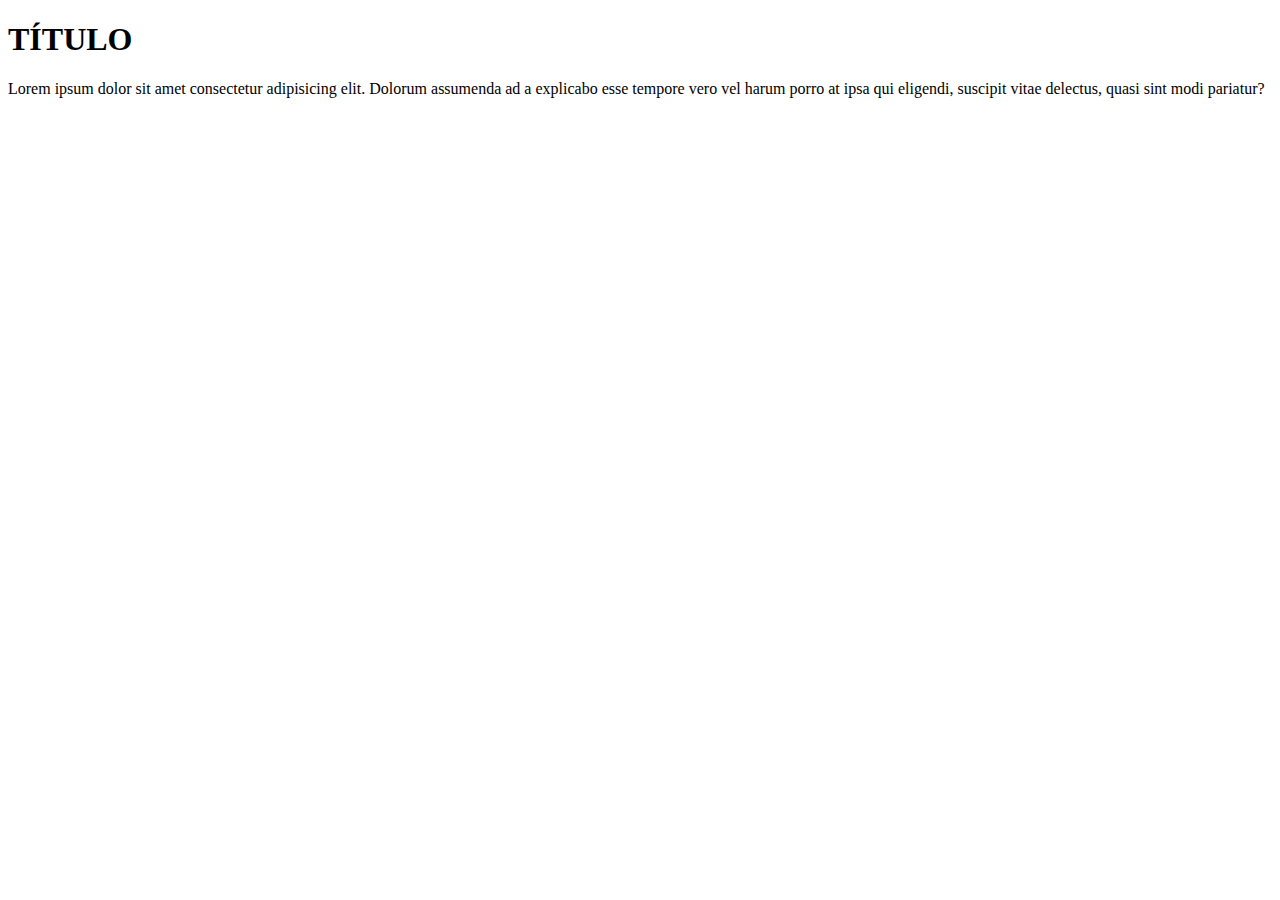
<file: Clases_CSS/index.html>
<!DOCTYPE html>
<html lang="en">
<head>
    <meta charset="UTF-8">
    <meta name="viewport" content="width=device-width, initial-scale=1.0">
    <title>Enlazando CSS</title>
</head>
<body>
    <h1>TÍTULO</h1>
    <p>Lorem ipsum dolor sit amet consectetur adipisicing elit. Dolorum assumenda ad a explicabo esse tempore vero vel harum porro at ipsa qui eligendi, suscipit vitae delectus, quasi sint modi pariatur?</p>
</body>
</html>
</file>
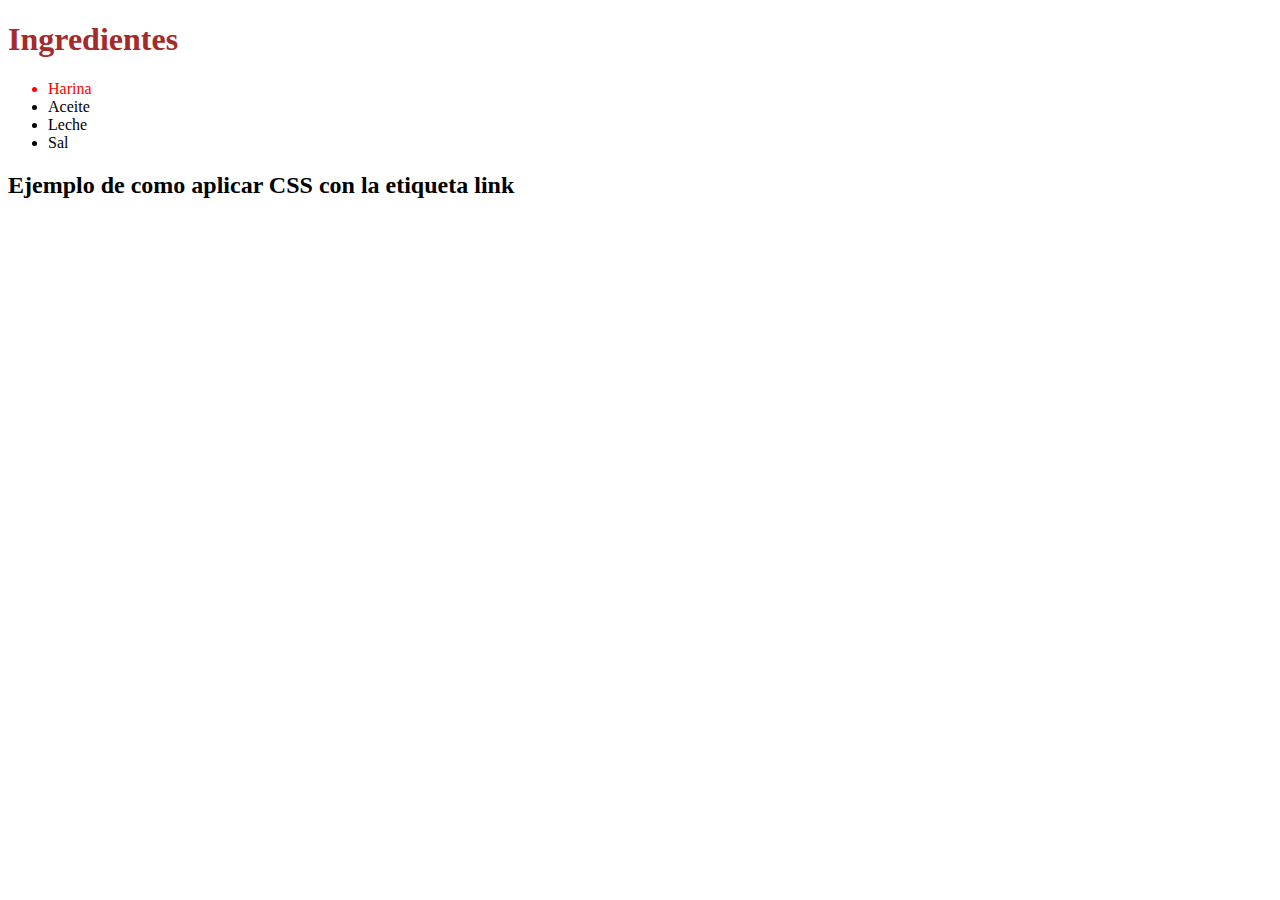
<file: Clases_CSS/Selectores/index.html>
<!DOCTYPE html>
<html lang="en">
<head>
    <meta charset="UTF-8">
    <meta name="viewport" content="width=device-width, initial-scale=1.0">
    <!--Asi vinculamos el archivo styles.css con index.html y poder darle estilo a nuestro archivo. Esta es la forma recomendada.-->
    <link rel="stylesheet" href="styles.css">
    <title>Enlazando CSS</title>
</head>
<body>
    <h1>Ingredientes</h1>
    
    <ul>
        <!--La etiqueta span es para seleccionar un elemento de forma particular pero se recomiendan utilizar otras formas. Como por ejemplo las clases, dichas clases nos permiten asignarles a los elementos un nombre en particular y es la forma en la que podemos separar a los elementos por clases.-->
        <li class="faltante">Harina</li>
        <li>Aceite</li>
        <li>Leche</li>
        <li>Sal</li>
    </ul>
    <!--Ejemplo de como aplicar CSS de otra forma, no es la más recomendada:-->

    <h2>Ejemplo de como aplicar CSS con la etiqueta link</h2>
</body>
</html>
</file>
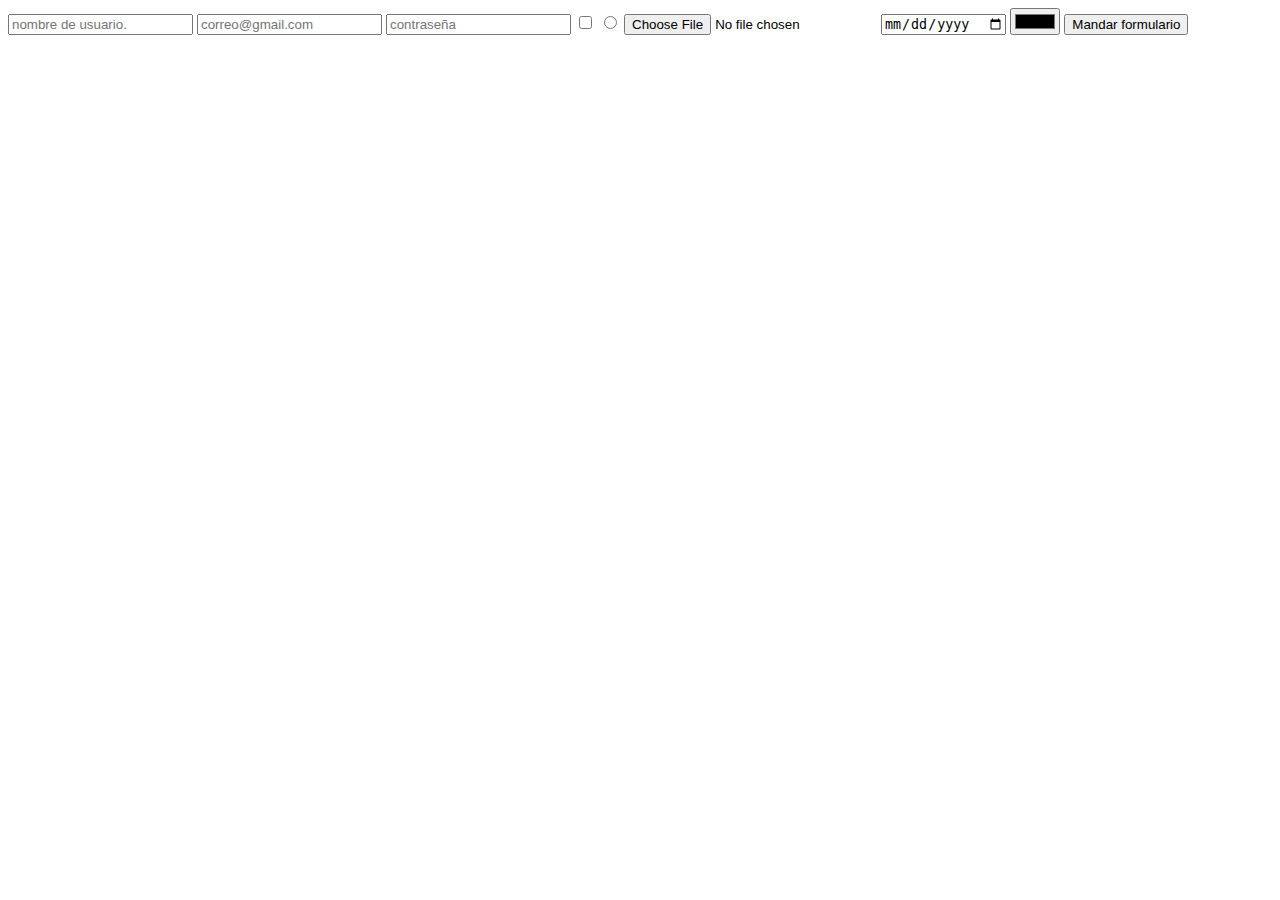
<file: forms.html>
<!DOCTYPE html>
<html lang="es">
<head>
    <meta charset="UTF-8">
    <meta name="viewport" content="width=device-width, initial-scale=1.0">
    <title>Formularios</title>
</head>
<body>
    <!--form es una etiqueta de bloque porque construye un formulario.-->
    <form action="">
        <!--Esta etiqueta input es la forma en la que nos comunicamos con el usuario. 
        Uno de los atributos más importante es el required porque obliga al usuario a completar dicho campo. 
        El atributo name es importante porque es como un identificador de los input, por lógica no se pueden repetir.
        El atributo placeholder lo que hace es escribir un bloque de texto que desaparece cuando el usuario empieza a escribrir.
        El atributo value es lo que va a recibir el servidor.-->
        <input type="text" required name="username" placeholder="nombre de usuario.">
        <input type="email" required name="useremail" placeholder="correo@gmail.com">
        <input type="password" required name="userpassword" placeholder="contraseña">
        <input type="checkbox">
        <input type="radio"><!--Nos permite elegir una opción de varias.-->
        <input type="file"><!--Nos permite seleccinar un archivo.-->
        <input type="date" required>
        <input type="color">
        <input type="submit" value="Mandar formulario"><!--Submit es el botón de enviar. El atributo value es lo que otras propiedades tienen adentro.-->
    </form>
</body>
</html>
</file>
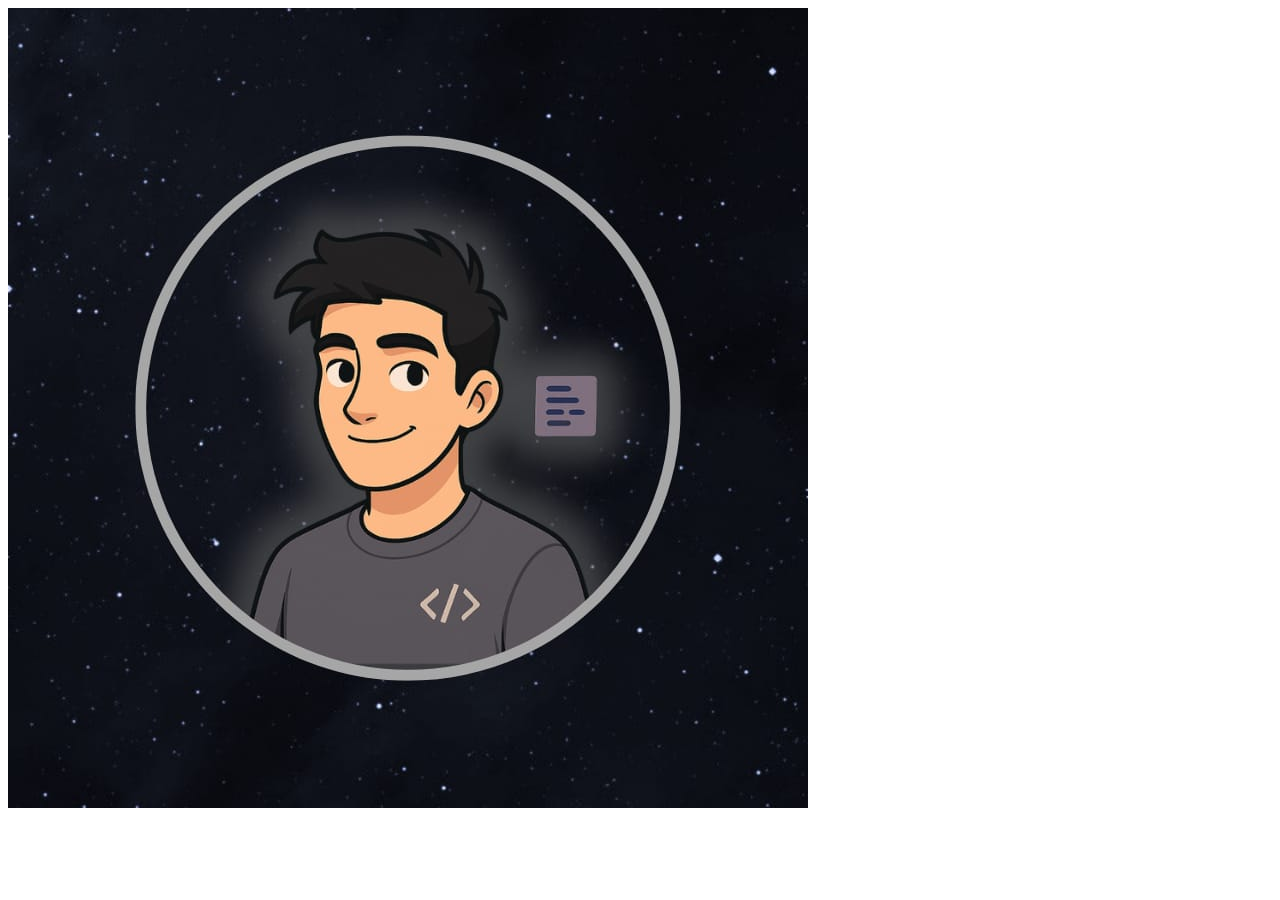
<file: img.html>
<!DOCTYPE html>
<html lang="es">
<head>
    <meta charset="UTF-8">
    <meta name="viewport" content="width=device-width, initial-scale=1.0">
    <title>Imágenes</title>
</head>
<body>
    <!--La etiqueta de img es de auto cierre. Por lo general tiene dos atributos src y alt. El atributo src sirve para poner la ruta de la imagen y el atributo alt sirve para mostrar un texto en caso de que la imágen falle en cargar o no este disponible.-->
    <img src="imagenes_y_rutas/Oliva Santiago.jpeg" alt="Foto de perfil." title="Foto de perfil animada de Santiago.">
</body>
</html>
</file>
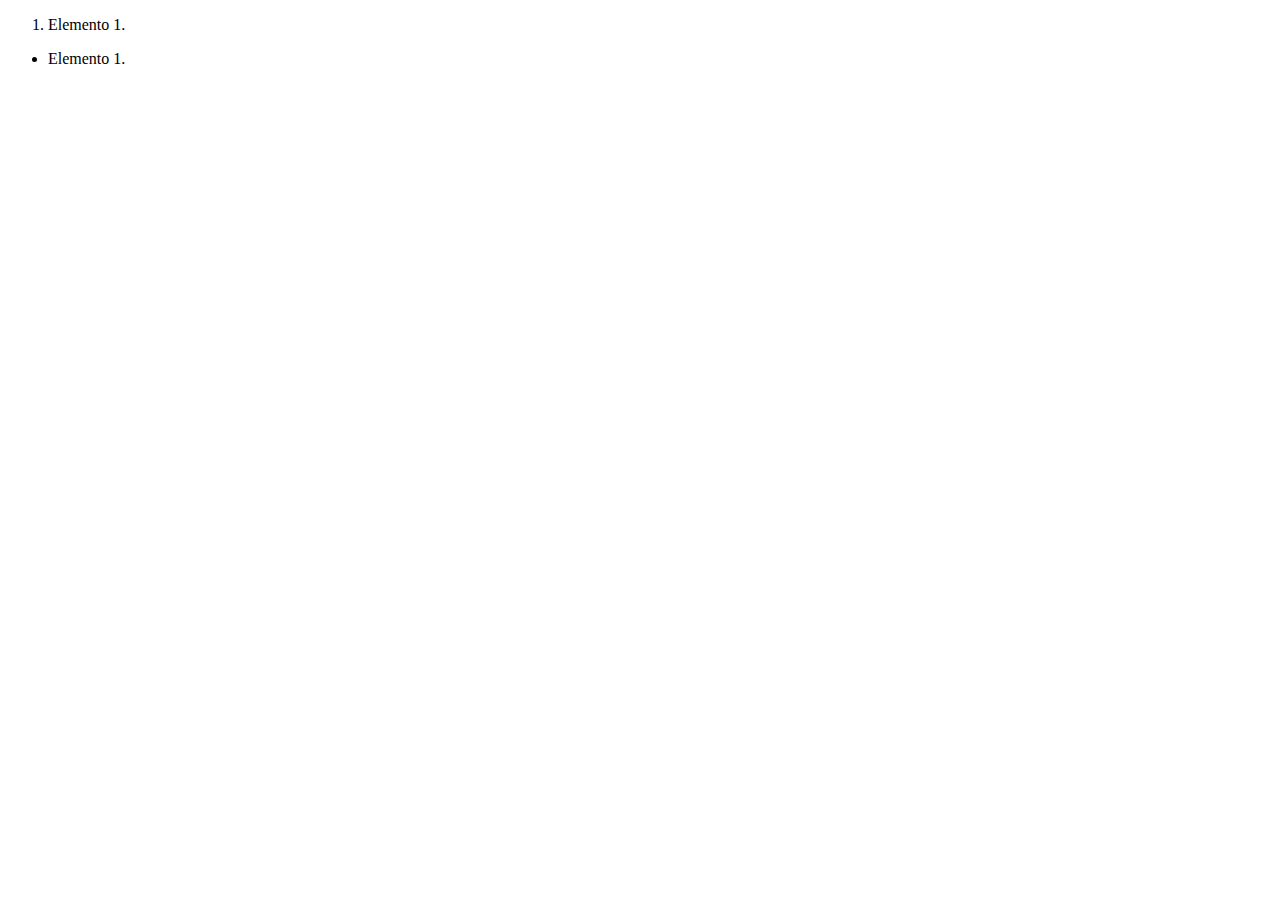
<file: listas.html>
<!DOCTYPE html>
<html lang="es">
<head>
    <meta charset="UTF-8">
    <meta name="viewport" content="width=device-width, initial-scale=1.0">
    <title>Listas</title>
</head>
<body>
    <ol><!--Listas ordenadas, sirve para decirle al navegador que el orden si importa.-->
        <li><!--Cada lista tiene elementos llamados list item. Que serian los elementos de cada lista.-->
            Elemento 1.
        </li>
    </ol>
    <ul><!--Las listas desordenadas, son listas que como lo indican el nombre su orden no importa. Un ejemplo podría ser una barra de navegación.-->
        <li>Elemento 1.</li>
    </ul>
</body>
</html>
</file>
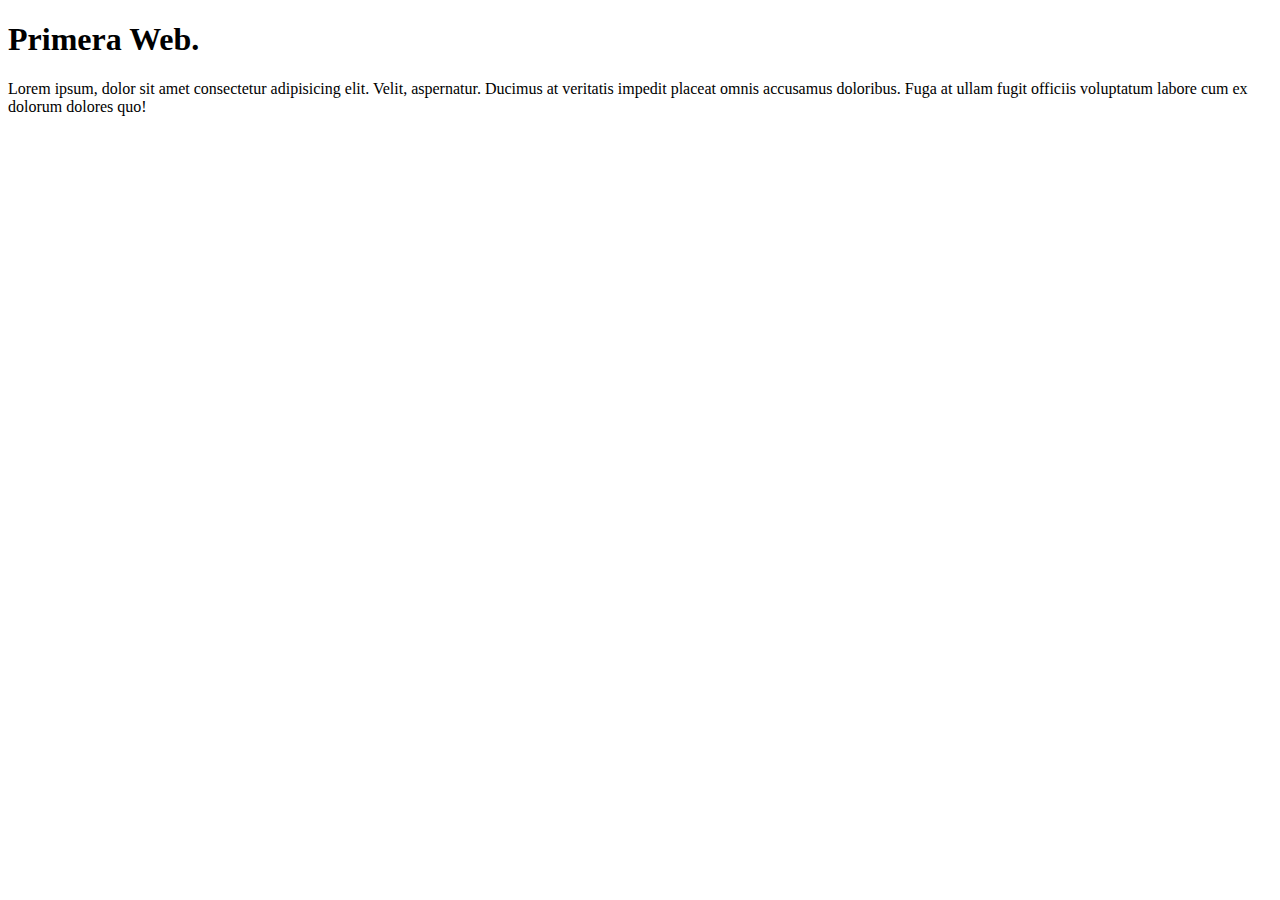
<file: parrafo_encabezados.html>
<!DOCTYPE html> <!--Define la versión de html que se esta utilizando.-->
<html lang="es"><!--Esta etiqueta marca el inicio de la estructura de la página web.-->
<head><!--El head contiene la información de la página que no podemos ver pero que utiliza el navegador.-->
    <meta charset="UTF-8">
    <meta name="viewport" content="width=device-width, initial-scale=1.0">
    <title>Aprendiendo HTML</title><!--Define el título de la pestaña.-->
</head>
<body><!--Dentro de la etiqueta body se encuentra toda la parte visual de la página web.-->
    <!--Las etiquetas h se utilizan para establecer los encabezados. Cuanto menor sea el número mayor será dicho encabezado.Existen del 1 al 6-->
    <h1><!--Se utiliza un solo h1 por página-->
        Primera Web.
    </h1>
    <!--Las etiquetas p se utilizan para describir párrafos.-->
    <p>
        Lorem ipsum, dolor sit amet consectetur adipisicing elit. Velit, aspernatur. Ducimus at veritatis impedit placeat omnis accusamus doloribus. Fuga at ullam fugit officiis voluptatum labore cum ex dolorum dolores quo!
    </p>
</body>
</html><!--Esta etiqueta marca el fin de la estructura de la página web.-->
</file>
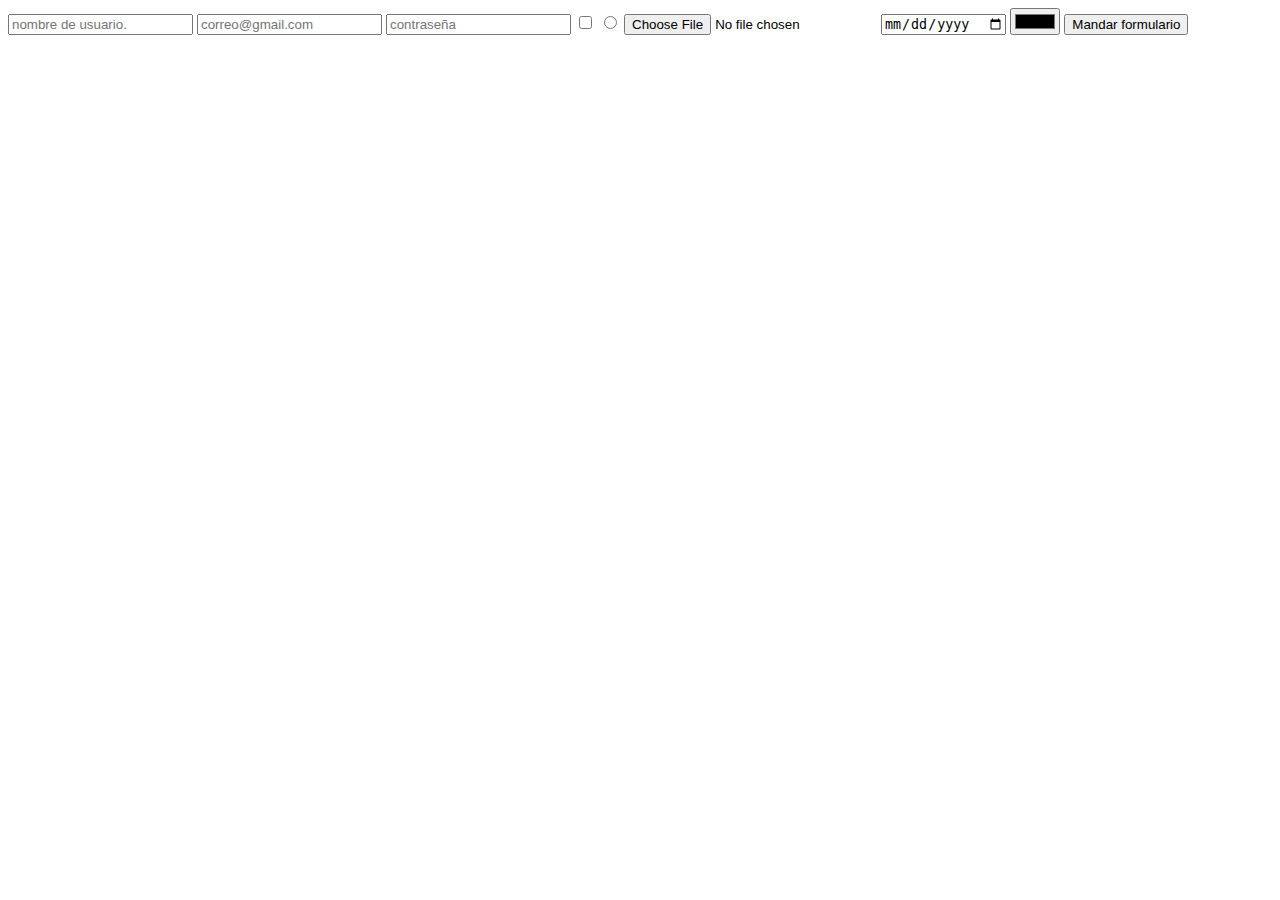
<file: Clases_HTML/forms.html>
<!DOCTYPE html>
<html lang="es">
<head>
    <meta charset="UTF-8">
    <meta name="viewport" content="width=device-width, initial-scale=1.0">
    <title>Formularios</title>
</head>
<body>
    
    <form action="">
        <!--Esta etiqueta input es la forma en la que nos comunicamos con el usuario. 
        Uno de los atributos más importante es el required porque obliga al usuario a completar dicho campo. 
        El atributo name es importante porque es como un identificador de los input, por lógica no se pueden repetir.
        El atributo placeholder lo que hace es escribir un bloque de texto que desaparece cuando el usuario empieza a escribrir.
        El atributo value es lo que va a recibir el servidor.-->
        <input type="text" required name="username" placeholder="nombre de usuario.">
        <input type="email" required name="useremail" placeholder="correo@gmail.com">
        <input type="password" required name="userpassword" placeholder="contraseña">
        <input type="checkbox">
        <input type="radio"><!--Nos permite elegir una opción de varias.-->
        <input type="file"><!--Nos permite seleccinar un archivo.-->
        <input type="date" required>
        <input type="color">
        <input type="submit" value="Mandar formulario"><!--Submit es el botón de enviar. El atributo value es lo que otras propiedades tienen adentro.-->
    </form>
</body>
</html>
</file>
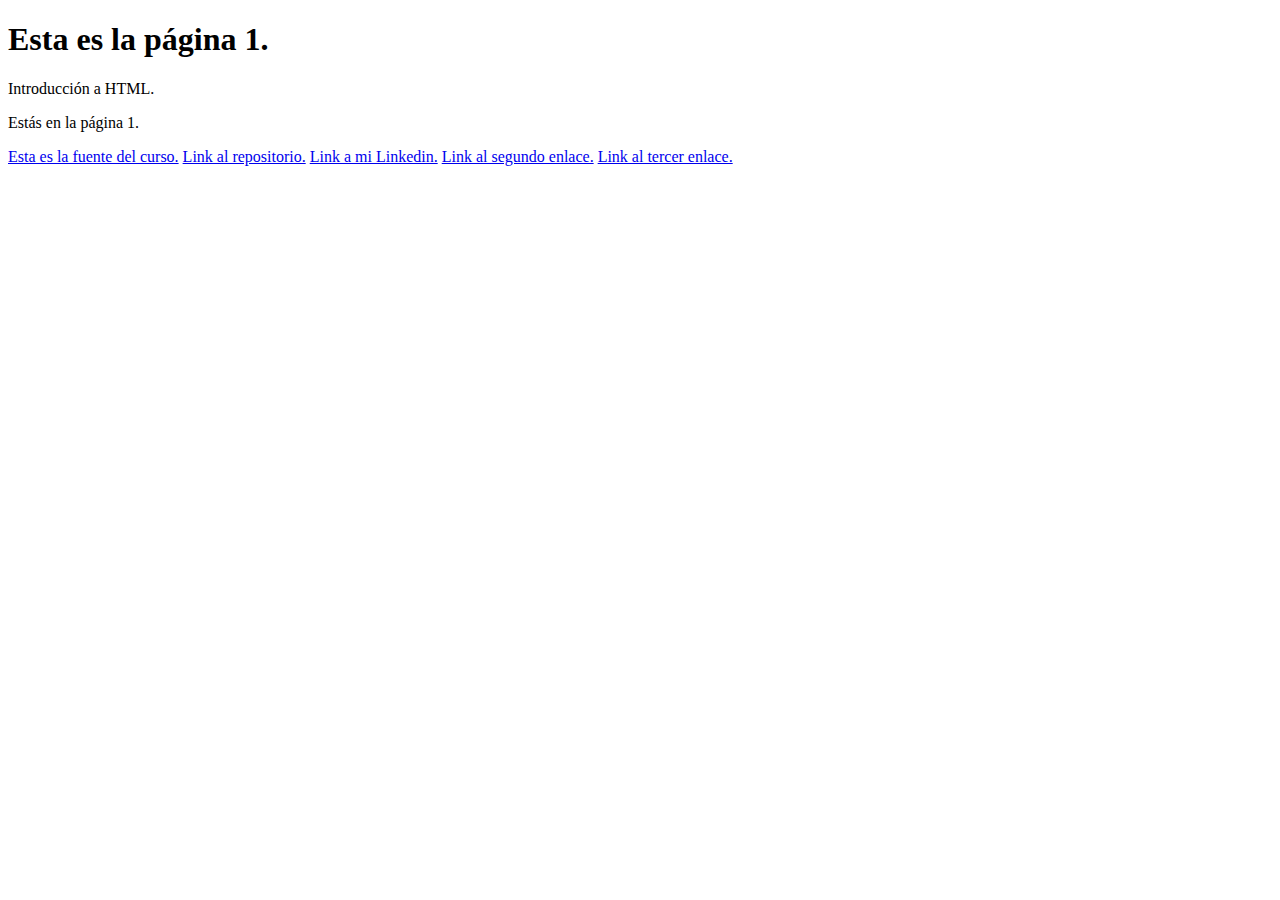
<file: Enlaces/enlaces.html>
<!DOCTYPE html>
<html lang="es">
<head>
    <meta charset="UTF-8">
    <meta name="viewport" content="width=device-width, initial-scale=1.0">
    <title>Enlaces</title>
</head>
<body>
    <h1>Esta es la página 1.</h1>
    <p>Introducción a HTML.</p>
    <p>Estás en la página 1.</p>
    <!--La etiqueta a sirve para enlaces, ya sea para enlacer con páginas locales o remotas. El atributo href indica la dirección de la página a enlazar. El atributo target le indica a la etiqueta <a> en donde debe abrir dicho enlace, en caso de tener un valor "_blank" esta se abrira en otra pestaña.
    El atributo title te brinda un título a la hora de pasar el mouse por encima del enlace, es aplicable a todas las etiquetas. Por lo general se usa en imágenes, enlaces, formularios entre otros.-->
    <a href="https://www.youtube.com/watch?v=ELSm-G201Ls&t=3610s" target="_blank" title="Link a la fuente del curso (Curso de Soy Dalto).">Esta es la fuente del curso.</a>
    <a href="https://github.com/DevSantiagoO/Curso-HTML-y-CSS" target="_blank" title="Link a mi GitHub.">Link al repositorio.</a>
    <a href="https://www.linkedin.com/in/oliva-santiago-programador-backend/" target="_blank" title="Link a mi Linkedin profesional.">Link a mi Linkedin.</a>
    <a href="enlaces_2.html" target="_blank" title="Este enlace te lleva a la segunda página.">Link al segundo enlace.</a>
    <a href="enlaces_3.html" target="_blank" title="Este enlace te lleva a la tercer página.">Link al tercer enlace.</a>
</body>
</html>
</file>
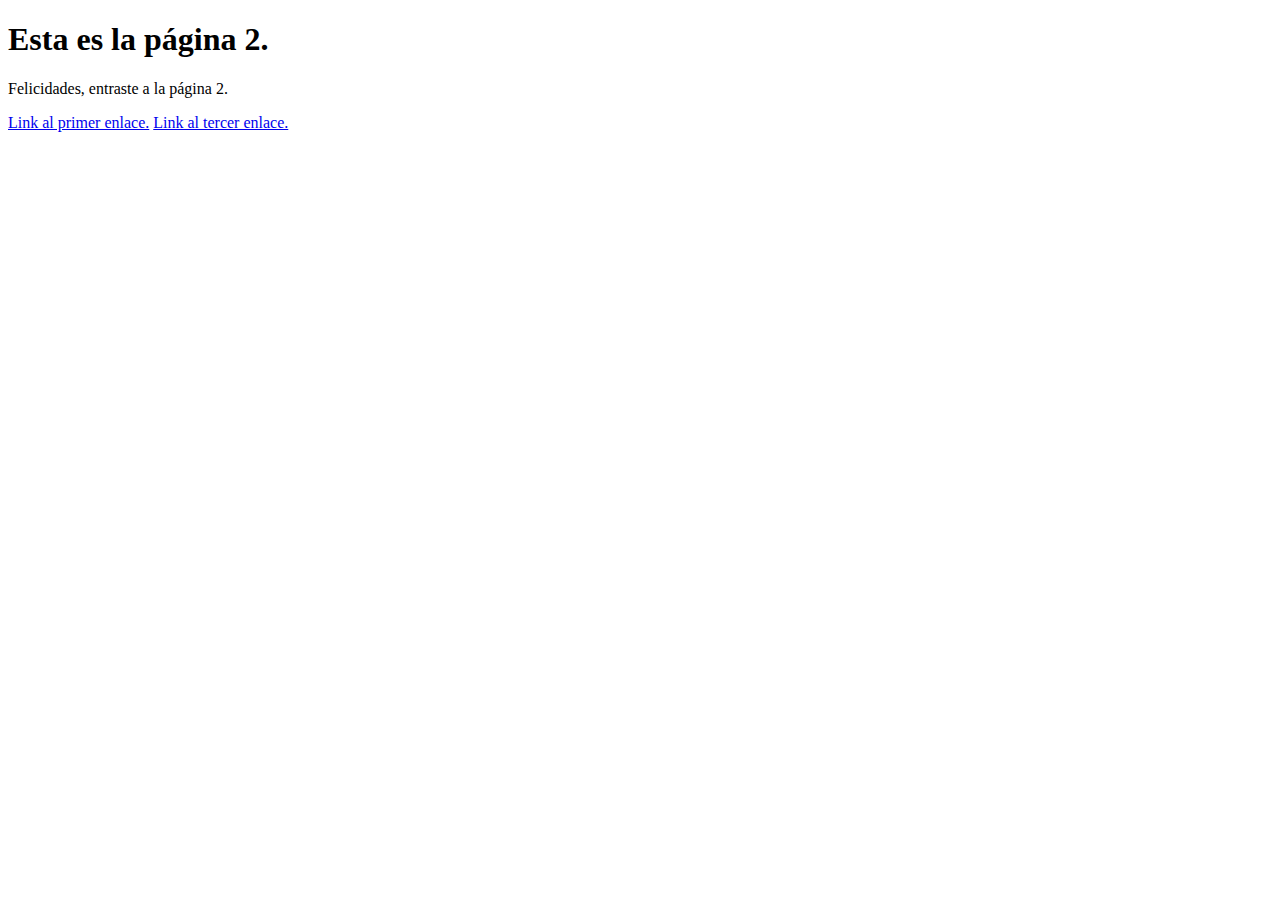
<file: Enlaces/enlaces_2.html>
<!DOCTYPE html>
<html lang="es">
<head>
    <meta charset="UTF-8">
    <meta name="viewport" content="width=device-width, initial-scale=1.0">
    <title>Enlaces</title>
</head>
<body>
    <h1>Esta es la página 2.</h1>
    <p>Felicidades, entraste a la página 2.</p>
    <a href="enlaces.html" target="_blank" title="Este enlace te lleva a la primer página.">Link al primer enlace.</a>
    <a href="enlaces_3.html" target="_blank" title="Este enlace te lleva a la tercer página.">Link al tercer enlace.</a>
</html>
</file>
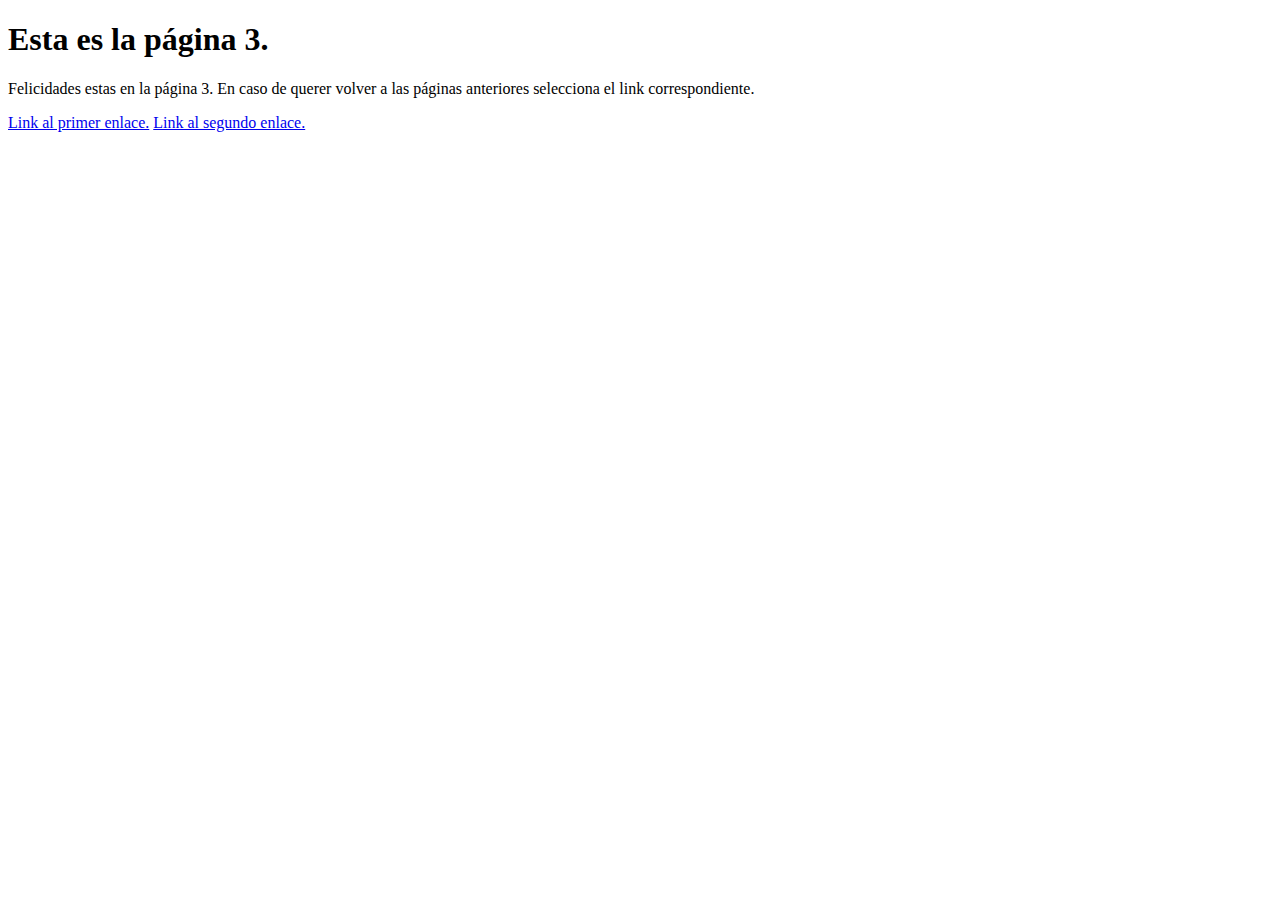
<file: Enlaces/enlaces_3.html>
<!DOCTYPE html>
<html lang="es">
<head>
    <meta charset="UTF-8">
    <meta name="viewport" content="width=device-width, initial-scale=1.0">
    <title>Enlaces</title>
</head>
<body>
    <h1>Esta es la página 3.</h1>
    <p>Felicidades estas en la página 3. En caso de querer volver a las páginas anteriores selecciona el link correspondiente.</p>
    <a href="enlaces.html" target="_blank" title="Este enlace te lleva a la primer página.">Link al primer enlace.</a>
    <a href="enlaces_2.html" target="_blank" title="Este enlace te lleva a la segunda página.">Link al segundo enlace.</a>
</body>
</html>
</file>
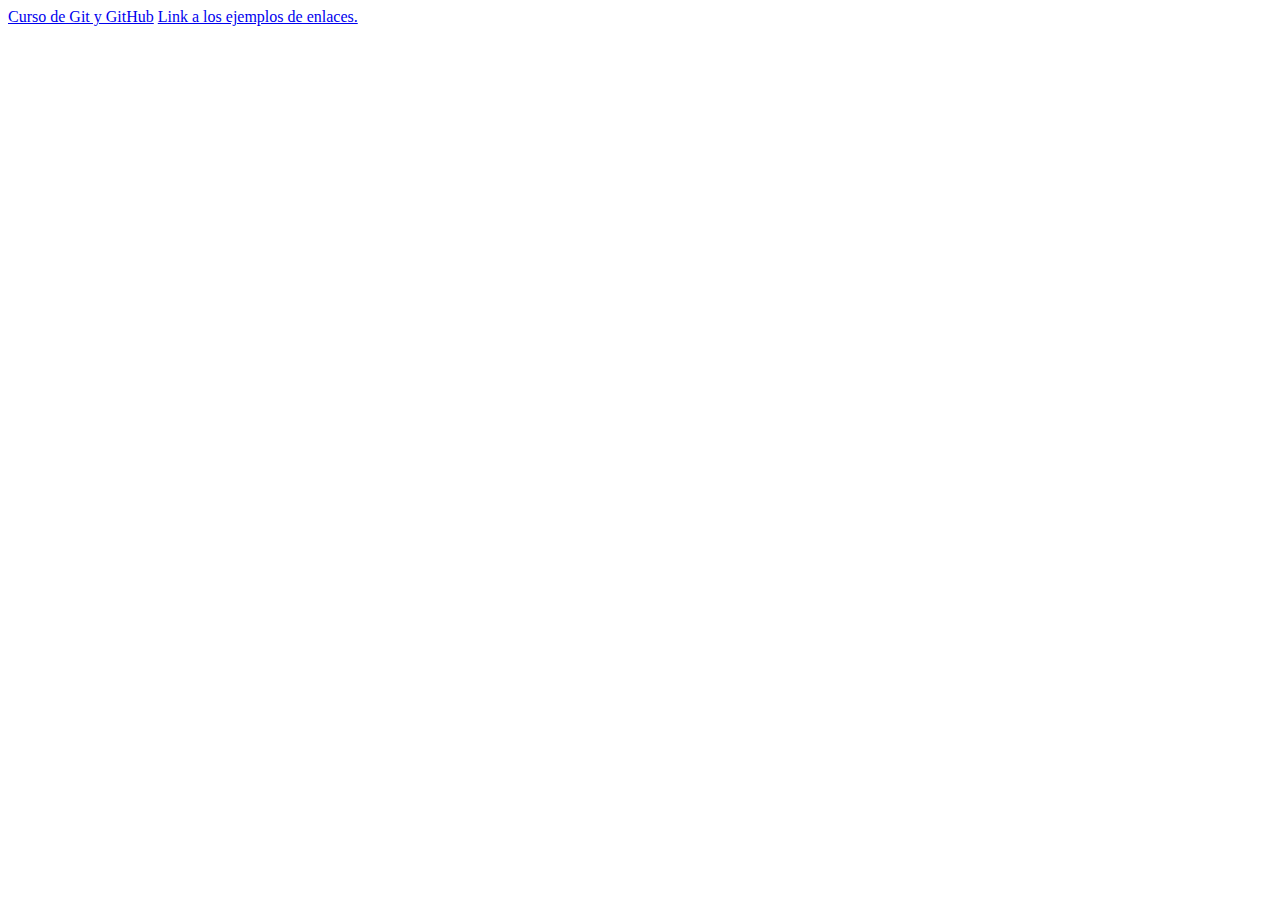
<file: imagenes_y_rutas/rutas.html>
<!DOCTYPE html>
<html lang="es">
<head>
    <meta charset="UTF-8">
    <meta name="viewport" content="width=device-width, initial-scale=1.0">
    <title>Rutas</title>
</head>
<body>
    <!--Ejemplo de ruta absoluta: Una ruta absoluta es aquella que no cambia nunca sin importar desde donde se la acceda.-->
    <a href="https://www.youtube.com/watch?v=9ZJ-K-zk_Go&t=80s" target="_blank" title="Link que te lleva al Curso de Git y Github de Soy Dalto.">Curso de Git y GitHub</a>
    <!--Ejemplo de ruta relativa: Una ruta relativa es aquella que puede cambiar, como por ejemplo cuando tratamos con archivos locales, ya que podría ser que estén un carpeta más atrás, en la misma carpeta o una carpeta más adelante.-->
    <a href="../Enlaces/enlaces.html" target="_blank" title="Enlace que te lleva a los ejemplos de enlaces.">Link a los ejemplos de enlaces.</a>
</body>
</html>
</file>
<file: Clases_CSS/Selectores/styles.css>
h1 {
    color: brown;
}

/*Forma de darle estilo por medio de clases*/
.faltante {
    color: red;
}
</file>
